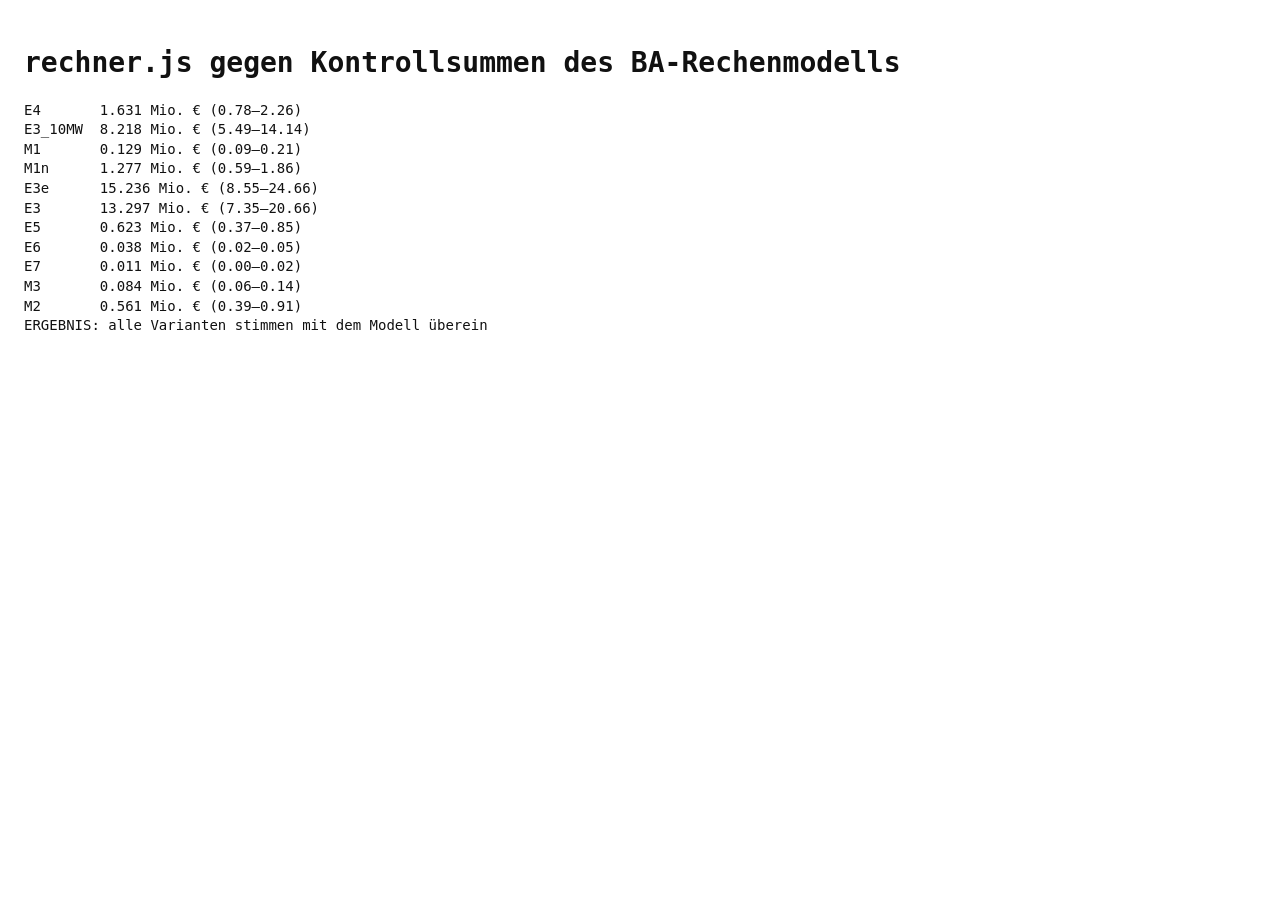
<file: test/pruefe.html>
<!doctype html>
<html lang="de"><head><meta charset="utf-8"><title>Prüfung Rechner</title>
<style>body{font:14px/1.4 monospace;padding:16px;background:#fff;color:#111}</style></head>
<body><h1>rechner.js gegen Kontrollsummen des BA-Rechenmodells</h1><pre id="out"></pre>
<script src="../data/rechner_daten.js"></script>
<script src="../rechner.js"></script>
<script>
// Ohne Netzgebiet, bei Referenzleistung und -länge muss der Rechner genau die Summen des Modells liefern.
const out = [], R = window.Rechner; let fehler = 0;
for (const v of Object.keys(R.VARIANTEN)) {
  const ref = R.varianten[v], e = R.kosten(v, ref.P, ref.L || 0, null);
  for (const [s, k] of [["min","Min"],["typ","Typ"],["max","Max"]]) {
    const soll = ref.kontrolle_summe_eur[k], ist = e.summe[s];
    if (Math.abs(soll - ist) > 0.5) { fehler++; out.push(`FEHLER ${v} ${k}: Modell ${soll} · Rechner ${ist.toFixed(2)}`); }
  }
  out.push(`${v.padEnd(8)} ${(e.summe.typ/1e6).toFixed(3)} Mio. € (${(e.summe.min/1e6).toFixed(2)}–${(e.summe.max/1e6).toFixed(2)})`);
}
out.push(fehler ? `ERGEBNIS: ${fehler} Abweichung(en)` : "ERGEBNIS: alle Varianten stimmen mit dem Modell überein");
document.getElementById("out").textContent = out.join("\n");
</script></body></html>
</file>
